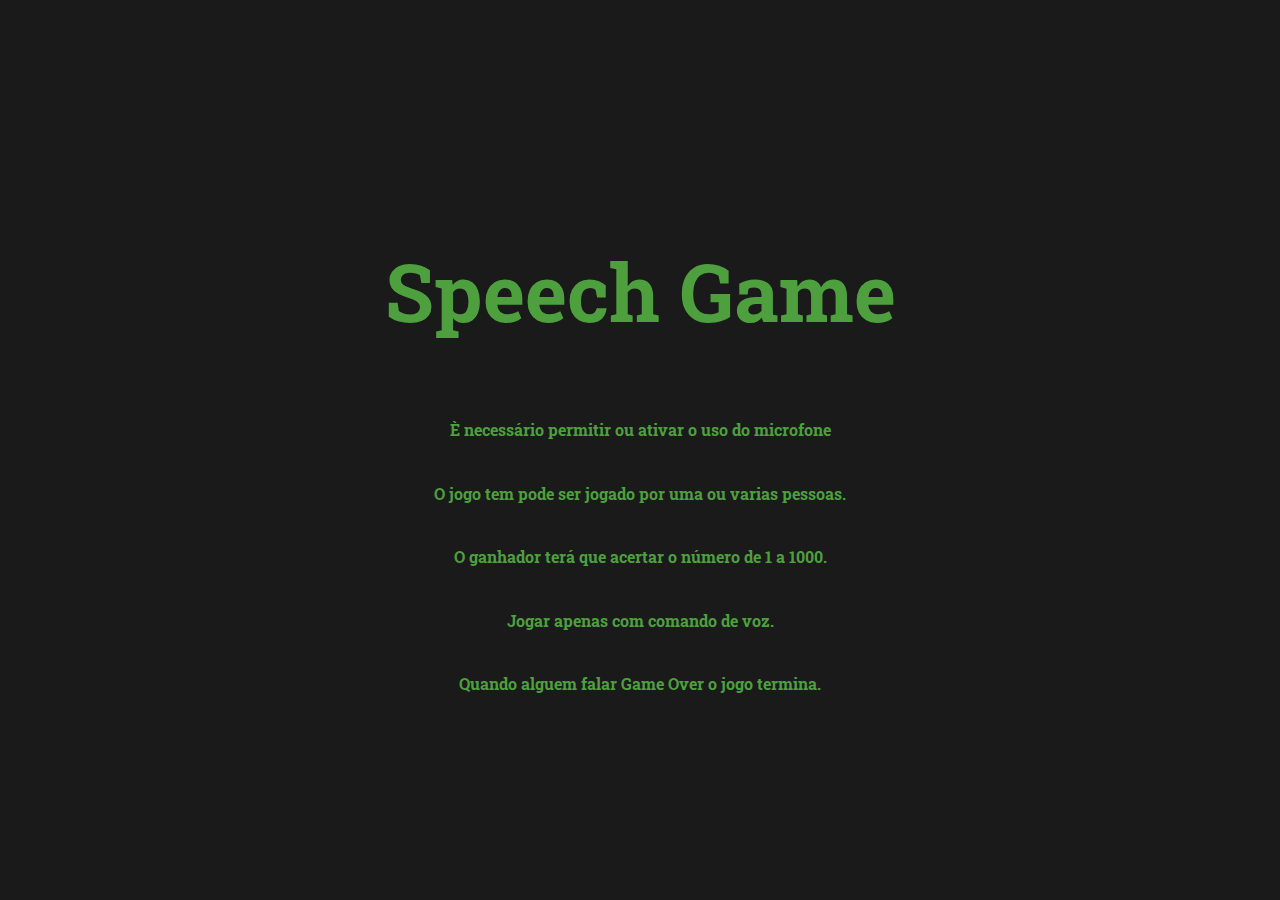
<file: sobre.html>
<!DOCTYPE html>
<html lang="en">
<head>
    <meta charset="UTF-8">
    <meta http-equiv="X-UA-Compatible" content="IE=edge">
    <meta name="viewport" content="width=device-width, initial-scale=1.0">
    <link rel="stylesheet" href="styles.css">
    <title>Número Secreto</title>
</head>
<body>

    <h1 class="cabecalho__logo-inicio">Speech <span class="cabecalho__logo-final">Game</span></h1>
    
    <h4> È necessário permitir ou ativar o uso do microfone</h4>
    <h4> O jogo tem pode ser jogado por uma ou varias pessoas.</h4>
    <h4>O ganhador terá que acertar o número de 1 a 1000. </h4>
    <h4> Jogar apenas com comando de voz.</h4>
    <h4> Quando alguem falar Game Over o jogo termina.</h4>

</body>
</html>
</file>
<file: styles.css>
@import url('https://fonts.googleapis.com/css2?family=Roboto+Slab:wght@300&display=swap');

:root {
    --font-family: 'Roboto Slab', serif;
    --bg-color:#191A19;
    --primary-color:#4E9F3D ;

}

body {
    background-color: var(--bg-color) ;
    color: var(--primary-color);
    min-height: 100vh;
    display: flex;
    flex-direction: column;
    align-items: center;
    justify-content: center;
    text-align: center;
    margin: 0;
    font-family: var(--font-family);
    
}

h1 {
    font-size: 5em;
}

h2 {
    font-size: 4em;
}

h3 {
    font-size: 3em;
    margin-top: 20px;    
}

.mensagem {
    font-size: 1.5em;
    margin-top: 40px;
}

.box {
    border: 5px outset #54B435;
    border-radius: 20px;
    display: inline-block;
    font-size: 4em;
    padding: 10px;
    margin: 20px;
}

.btn-jogar {
    padding: 8px 15px;
    border: 0;
    background: var(--primary-color);
    border-radius: 5px;
    margin-top: 20px;
    cursor: pointer;    
}

.btn-jogar:hover {
    background-color: #367E18;
    color:white;
    transition: all 0.5s ;
    transform: scale(1.1);
    transition: all 0.5s;

}

h4 {
    background-color: var(--bg-color);
    color: var(--primary-color);
}

.rodape {
    display: flex;
    flex-direction: column;
    align-items: center;
    padding: 2%;
    margin:30px ; 
}

.icon i {
    color: var(--primary-color);
    
   
}

.rodape {
    font-size: 30px;
}

.copy {
    color: var(--primary-color);
    font-size: 20px;
}
</file>
